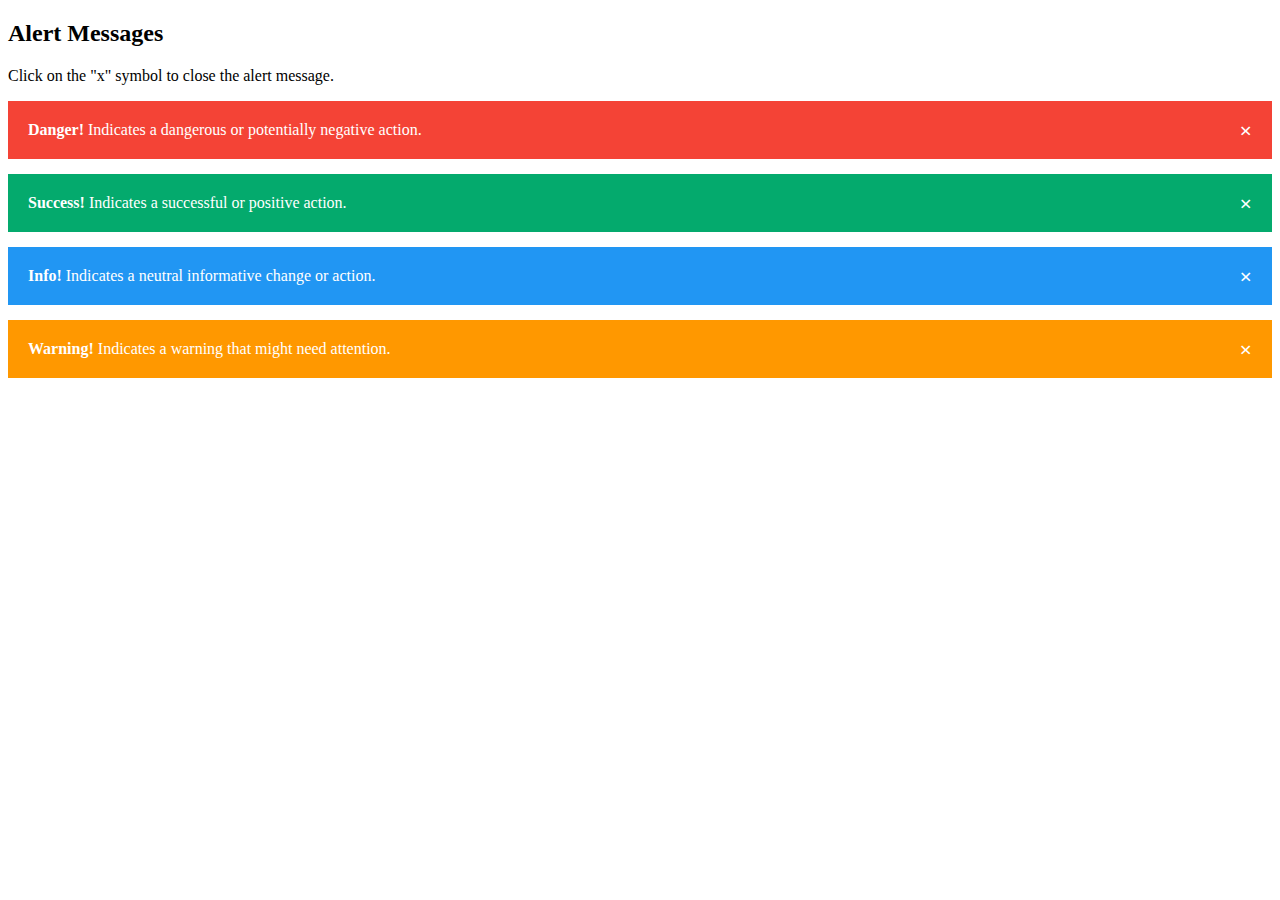
<file: alert.html>
<!DOCTYPE html>
<html>
<head>
<meta name="viewport" content="width=device-width, initial-scale=1">
<style>
.alert {
  padding: 20px;
  background-color: #f44336;
  color: white;
  opacity: 1;
  transition: opacity 0.6s;
  margin-bottom: 15px;
}

.alert.success {background-color: #04AA6D;}
.alert.info {background-color: #2196F3;}
.alert.warning {background-color: #ff9800;}

.closebtn {
  margin-left: 15px;
  color: white;
  font-weight: bold;
  float: right;
  font-size: 22px;
  line-height: 20px;
  cursor: pointer;
  transition: 0.3s;
}

.closebtn:hover {
  color: black;
}
</style>
</head>
<body>

<h2>Alert Messages</h2>
<p>Click on the "x" symbol to close the alert message.</p>
<div class="alert">
  <span class="closebtn">&times;</span>  
  <strong>Danger!</strong> Indicates a dangerous or potentially negative action.
</div>

<div class="alert success">
  <span class="closebtn">&times;</span>  
  <strong>Success!</strong> Indicates a successful or positive action.
</div>

<div class="alert info">
  <span class="closebtn">&times;</span>  
  <strong>Info!</strong> Indicates a neutral informative change or action.
</div>

<div class="alert warning">
  <span class="closebtn">&times;</span>  
  <strong>Warning!</strong> Indicates a warning that might need attention.
</div>

<script>
var close = document.getElementsByClassName("closebtn");
var i;

for (i = 0; i < close.length; i++) {
  close[i].onclick = function(){
    var div = this.parentElement;
    div.style.opacity = "0";
    setTimeout(function(){ div.style.display = "none"; }, 600);
  }
}
</script>

</body>
</html>
</file>
